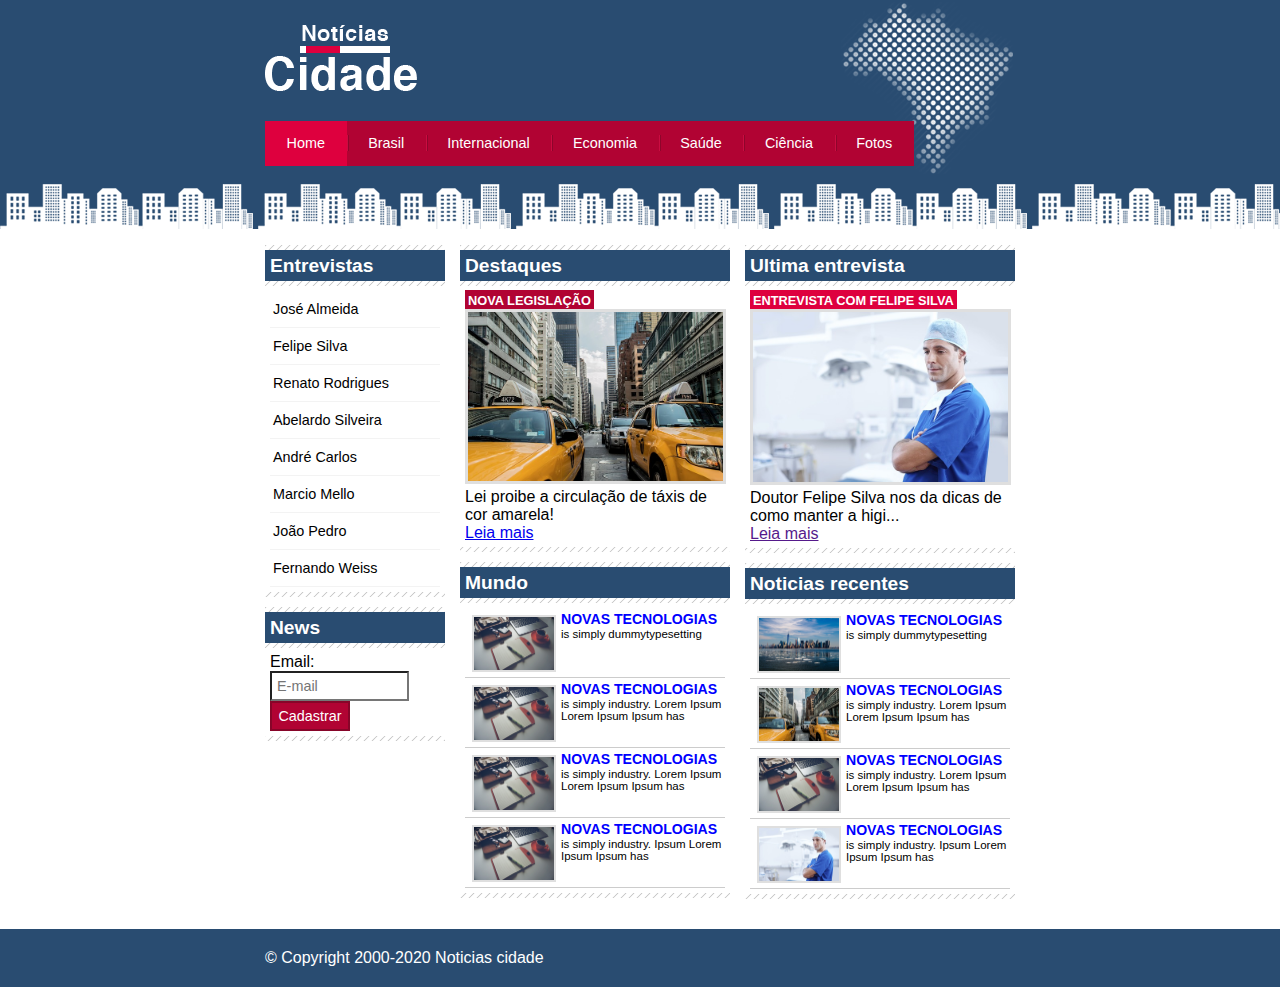
<file: index.html>
<!DOCTYPE html>
<html>
        <head>
            <title>Noticias cidade - Seu site de noticias</title>
            <meta charset="utf-8">
            <meta name = "viewport" content="width=device-width">
            <link rel="stylesheet" type="text/css" href="estilo.css">
        
        
        </head>
        <body class="home">
            <!--Inicio do container-->
            <div id="container">
               

                <!--Inicio topo-->   
                <div id="topo">
                    <h1 class="logo">Notícias cidade</h1>
                    <ul id="navegacao">
                        <li class="primeiro"><a id="home" href="index.html">Home</a></li>
                        <li><a id="brasil" href="brasil.html">Brasil</a></li>
                        <li><a id="internacional" href="internacional.html">Internacional</a></li>
                        <li><a id="economia" href="economia.html">Economia</a></li>
                        <li><a id="saude" href="saude.html">Saúde</a></li>
                        <li><a id="ciencia" href="ciencia.html">Ciência</a></li>
                        <li><a id="fotos" href="fotos.html">Fotos</a></li>
                    </ul>
   
   
   
                </div> <!--Fim topo-->
   
   <div id="conteudo"><!--Inicio conteudo-->
   <div id="primario">
       <div class="caixa destaque">
           <h2>Destaques</h2>
           <div class="caixa-conteudo">
               <h3>Nova legislação</h3>
               <img class="imagem-principal" src="imagens/taxi.jpg" width="100%">
               <p>Lei proibe a circulação de táxis de cor amarela!</p>
               <a href="fotos.html">Leia mais</a>
               
               
       </div>



    </div>

    <div class="caixa">
        <h2>Mundo</h2>
        <div class="caixa-conteudo">
            <ul id="lista-noticias">
            <li><a href="">
                <img src="imagens/tecnologia.jpg" width="80">
                <h3>Novas tecnologias</h3>
                <p>is simply dummytypesetting 

            <li><a href="">
                <img src="imagens/tecnologia.jpg" width="80">
                <h3>Novas tecnologias</h3>
                <p>is simply  industry.  Lorem Ipsum Lorem Ipsum  Ipsum has </p>
            </a></li>

            <li><a href="">
                <img src="imagens/tecnologia.jpg" width="80">
                <h3>Novas tecnologias</h3>
                <p>is simply  industry.  Lorem Ipsum Lorem Ipsum  Ipsum has </p>
            </a></li>

            <li><a href="">
                <img src="imagens/tecnologia.jpg" width="80">
                <h3>Novas tecnologias</h3>
                <p>is simply  industry. Ipsum Lorem Ipsum  Ipsum has </p>
            </a></li>




            </ul>
            
            
            
    </div>



 </div>

   </div>

   <div id="secundario">
    <div class="caixa entrevista">
        <h2>Ultima entrevista</h2>
        <div class="caixa-conteudo">
            <h3>Entrevista com Felipe Silva</h3>
            <img class="imagem-principal" src="imagens/doutor.jpg" width="100%">
            <p>Doutor Felipe Silva nos da dicas de como manter a higi...</p>
            <a href="">Leia mais</a>
            
            
    </div>



 </div>

 <div class="caixa">
    <h2>Noticias recentes</h2>
    <div class="caixa-conteudo">
        <ul id="lista-noticias">
        <li><a href="">
            <img src="imagens/cidade.jpg" width="80">
            <h3>Novas tecnologias</h3>
            <p>is simply dummytypesetting 

        <li><a href="">
            <img src="imagens/taxi.jpg" width="80">
            <h3>Novas tecnologias</h3>
            <p>is simply  industry.  Lorem Ipsum Lorem Ipsum  Ipsum has </p>
        </a></li>

        <li><a href="">
            <img src="imagens/tecnologia.jpg" width="80">
            <h3>Novas tecnologias</h3>
            <p>is simply  industry.  Lorem Ipsum Lorem Ipsum  Ipsum has </p>
        </a></li>

        <li><a href="">
            <img src="imagens/doutor.jpg" width="80">
            <h3>Novas tecnologias</h3>
            <p>is simply  industry. Ipsum Lorem Ipsum  Ipsum has </p>
        </a></li>




        </ul>
        
        
        
</div>



</div>

   </div>

   
   
  
  <!-- inicio barra lateral-->
   <div id="lateral">
    <div class="caixa"><h2>Entrevistas</h2>
        <div class="caixa-conteudo">
            <ul>
                <li><a href="">José Almeida</a></li>
                <li><a href="">Felipe Silva</a></li>
                <li><a href="">Renato Rodrigues</a></li>
                <li><a href="">Abelardo Silveira</a></li>
                <li><a href="">André Carlos</a></li>
                <li><a href="">Marcio Mello</a></li>
                <li><a href="">João Pedro</a></li>
                <li><a href="">Fernando Weiss</a> </li>
            </ul>
        
        </div>
    
    
    </div>

    <div class="caixa"><h2>News</h2>
        <div class="caixa-conteudo">
            <form>
                <div>
                    <label for="email">Email:</label>
                    <input type="text" name="email" id="email" placeholder="E-mail">
                </div>
                <div>
                    <input class="submit" type="submit" value="Cadastrar">
                </div>
            </form>
        
        </div>
    
    
    </div>
    </div> <!--Fim lateral-->
   
  
   
   
   </div><!--Fim conteudo-->

   
   
               </div> <!--Fim container-->

               <div id="container-rodape" style="clear: both;">
                <div id="rodape">&copy; Copyright 2000-2020 Noticias cidade</div>
            
            
            
            </div>
   
   
   
        </body>
</html>
</file>
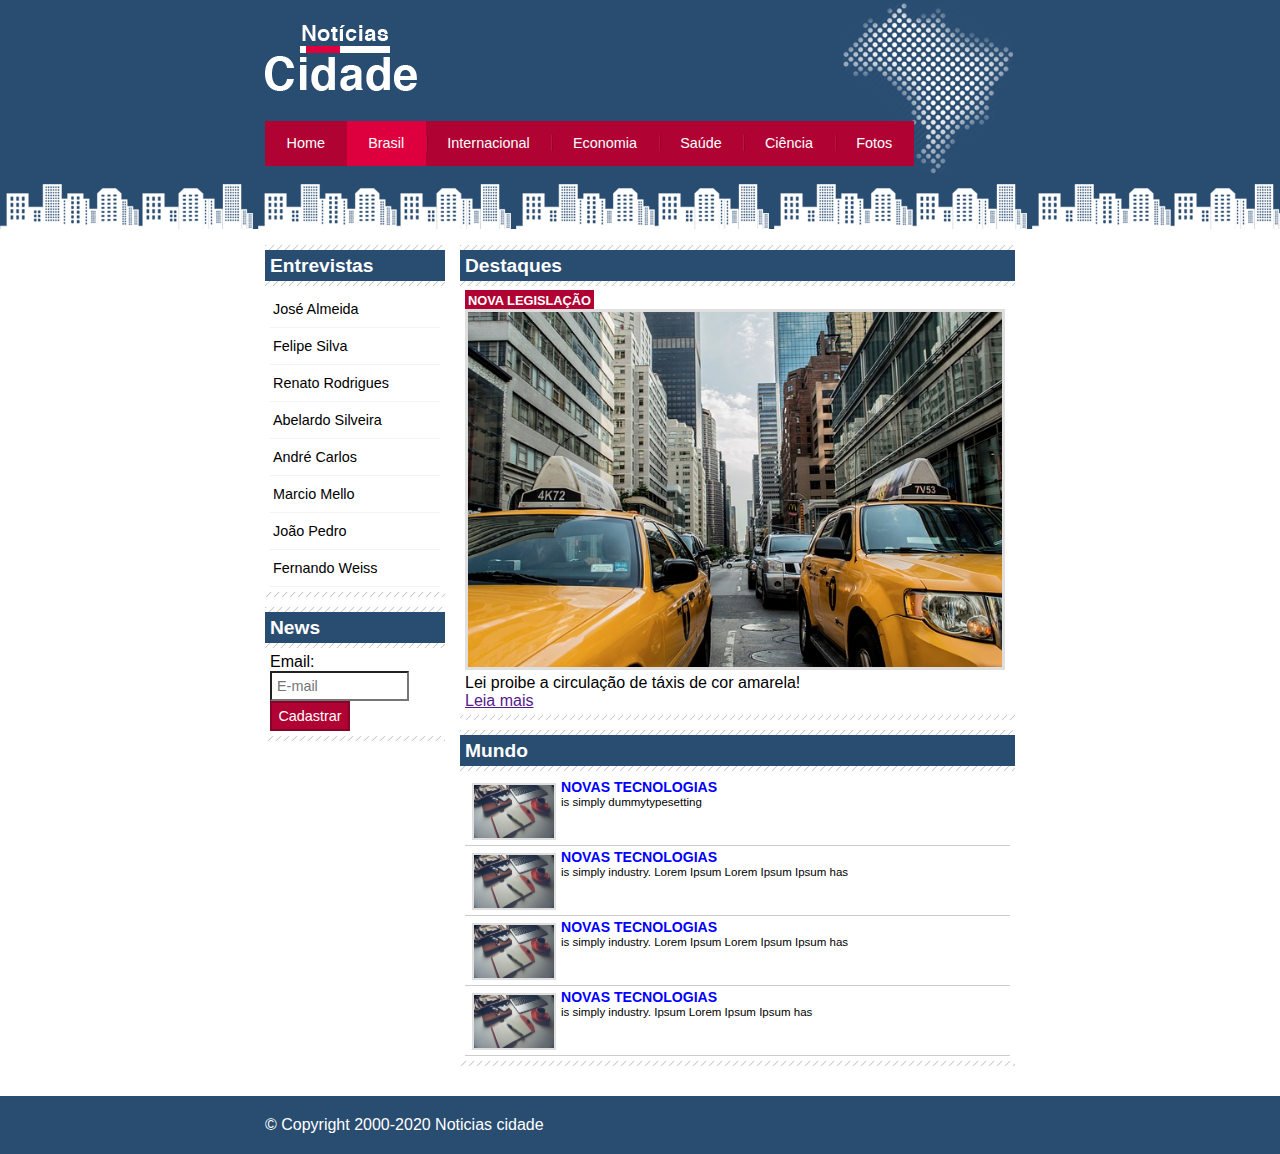
<file: brasil.html>
<!DOCTYPE html>
<html>
        <head>
            <title>Noticias cidade - Seu site de noticias</title>
            <meta charset="utf-8">
            <link rel="stylesheet" type="text/css" href="estilo.css">
        
        
        </head>
        <body id="duas-colunas" class="brasil">
            <!--Inicio do container-->
            <div id="container">
               

                <!--Inicio topo-->   
                <div id="topo">
                    <h1 class="logo">Notícias cidade</h1>
                    <ul id="navegacao">
                        <li class="primeiro"><a id="home" href="index.html">Home</a></li>
                        <li><a id="brasil" href="brasil.html">Brasil</a></li>
                        <li><a id="internacional" href="internacional.html">Internacional</a></li>
                        <li><a id="economia" href="economia.html">Economia</a></li>
                        <li><a id="saude" href="saude.html">Saúde</a></li>
                        <li><a id="ciencia" href="ciencia.html">Ciência</a></li>
                        <li><a id="fotos" href="fotos.html">Fotos</a></li>
                    </ul>
   
   
   
                </div> <!--Fim topo-->
   
   <div id="conteudo"><!--Inicio conteudo-->
   <div id="primario">
       <div class="caixa destaque">
           <h2>Destaques</h2>
           <div class="caixa-conteudo">
               <h3>Nova legislação</h3>
               <img class="imagem-principal" src="imagens/taxi.jpg" width="100%">
               <p>Lei proibe a circulação de táxis de cor amarela!</p>
               <a href="">Leia mais</a>
               
               
       </div>



    </div>

    <div class="caixa">
        <h2>Mundo</h2>
        <div class="caixa-conteudo">
            <ul id="lista-noticias">
            <li><a href="">
                <img src="imagens/tecnologia.jpg" width="80">
                <h3>Novas tecnologias</h3>
                <p>is simply dummytypesetting 

            <li><a href="">
                <img src="imagens/tecnologia.jpg" width="80">
                <h3>Novas tecnologias</h3>
                <p>is simply  industry.  Lorem Ipsum Lorem Ipsum  Ipsum has </p>
            </a></li>

            <li><a href="">
                <img src="imagens/tecnologia.jpg" width="80">
                <h3>Novas tecnologias</h3>
                <p>is simply  industry.  Lorem Ipsum Lorem Ipsum  Ipsum has </p>
            </a></li>

            <li><a href="">
                <img src="imagens/tecnologia.jpg" width="80">
                <h3>Novas tecnologias</h3>
                <p>is simply  industry. Ipsum Lorem Ipsum  Ipsum has </p>
            </a></li>




            </ul>
            
            
            
    </div>



 </div>

   </div>

  

   
   
  
  <!-- inicio barra lateral-->
   <div id="lateral">
    <div class="caixa"><h2>Entrevistas</h2>
        <div class="caixa-conteudo">
            <ul>
                <li><a href="">José Almeida</a></li>
                <li><a href="">Felipe Silva</a></li>
                <li><a href="">Renato Rodrigues</a></li>
                <li><a href="">Abelardo Silveira</a></li>
                <li><a href="">André Carlos</a></li>
                <li><a href="">Marcio Mello</a></li>
                <li><a href="">João Pedro</a></li>
                <li><a href="">Fernando Weiss</a> </li>
            </ul>
        
        </div>
    
    
    </div>

    <div class="caixa"><h2>News</h2>
        <div class="caixa-conteudo">
            <form>
                <div>
                    <label for="email">Email:</label>
                    <input type="text" name="email" id="email" placeholder="E-mail">
                </div>
                <div>
                    <input class="submit" type="submit" value="Cadastrar">
                </div>
            </form>
        
        </div>
    
    
    </div>
    </div> <!--Fim lateral-->
   
  
   
   
   </div><!--Fim conteudo-->

   
   
               </div> <!--Fim container-->

               <div id="container-rodape" style="clear: both;">
                <div id="rodape">&copy; Copyright 2000-2020 Noticias cidade</div>
            
            
            
            </div>
   
   
   
        </body>
</html>
</file>
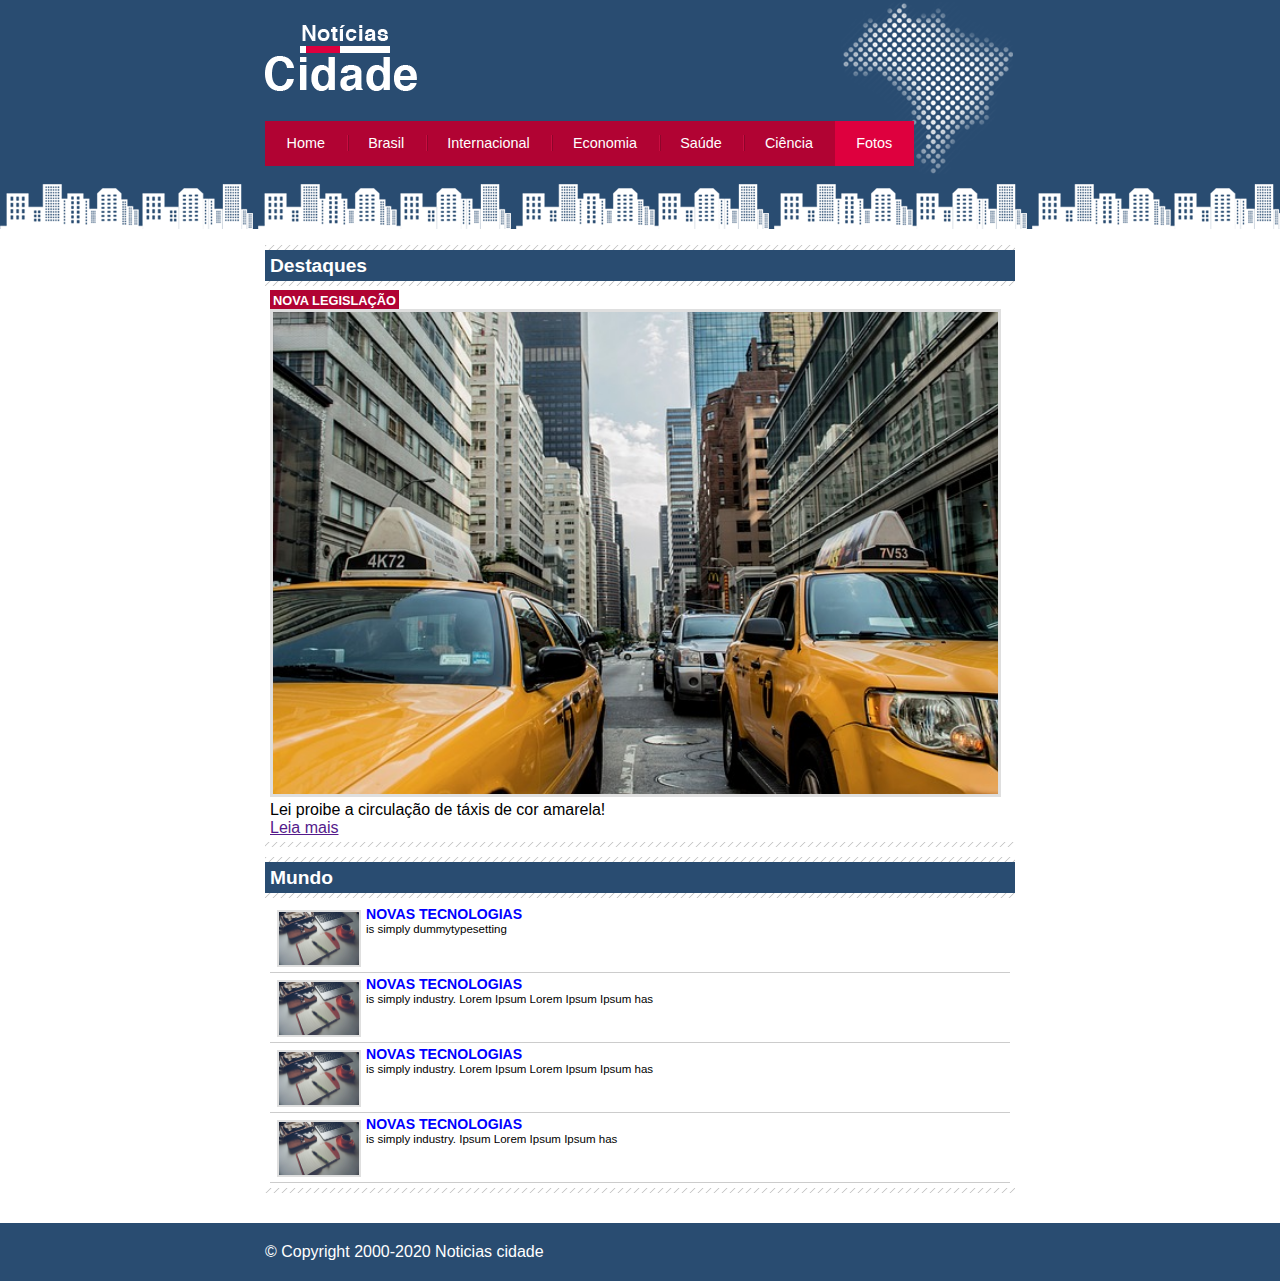
<file: fotos.html>
<!DOCTYPE html>
<html>
        <head>
            <title>Noticias cidade - Seu site de noticias</title>
            <meta charset="utf-8">
            <link rel="stylesheet" type="text/css" href="estilo.css">
        
        
        </head>
        <body id="uma-coluna" class="fotos">
            <!--Inicio do container-->
            <div id="container">
               

                <!--Inicio topo-->   
                <div id="topo">
                    <h1 class="logo">Notícias cidade</h1>
                    <ul id="navegacao">
                        <li class="primeiro"><a id="home" href="index.html">Home</a></li>
                        <li><a id="brasil" href="brasil.html">Brasil</a></li>
                        <li><a id="internacional" href="internacional.html">Internacional</a></li>
                        <li><a id="economia" href="economia.html">Economia</a></li>
                        <li><a id="saude" href="saude.html">Saúde</a></li>
                        <li><a id="ciencia" href="ciencia.html">Ciência</a></li>
                        <li><a id="fotos" href="fotos.html">Fotos</a></li>
                    </ul>
   
   
   
                </div> <!--Fim topo-->
   
   <div id="conteudo"><!--Inicio conteudo-->
   <div id="primario">
       <div class="caixa destaque">
           <h2>Destaques</h2>
           <div class="caixa-conteudo">
               <h3>Nova legislação</h3>
               <img class="imagem-principal" src="imagens/taxi.jpg" width="100%">
               <p>Lei proibe a circulação de táxis de cor amarela!</p>
               <a href="">Leia mais</a>
               
               
       </div>



    </div>

    <div class="caixa">
        <h2>Mundo</h2>
        <div class="caixa-conteudo">
            <ul id="lista-noticias">
            <li><a href="">
                <img src="imagens/tecnologia.jpg" width="80">
                <h3>Novas tecnologias</h3>
                <p>is simply dummytypesetting 

            <li><a href="">
                <img src="imagens/tecnologia.jpg" width="80">
                <h3>Novas tecnologias</h3>
                <p>is simply  industry.  Lorem Ipsum Lorem Ipsum  Ipsum has </p>
            </a></li>

            <li><a href="">
                <img src="imagens/tecnologia.jpg" width="80">
                <h3>Novas tecnologias</h3>
                <p>is simply  industry.  Lorem Ipsum Lorem Ipsum  Ipsum has </p>
            </a></li>

            <li><a href="">
                <img src="imagens/tecnologia.jpg" width="80">
                <h3>Novas tecnologias</h3>
                <p>is simply  industry. Ipsum Lorem Ipsum  Ipsum has </p>
            </a></li>




            </ul>
            
            
            
    </div>



 </div>

   </div>

  

   
   
  
  
   
  
   
   
   </div><!--Fim conteudo-->

   
   
               </div> <!--Fim container-->

               <div id="container-rodape" style="clear: both;">
                <div id="rodape">&copy; Copyright 2000-2020 Noticias cidade</div>
            
            
            
            </div>
   
   
   
        </body>
</html>
</file>
<file: estilo.css>
*{
    margin: 0;
    padding: 0;
}

body{
    font-family: 'Franklin Gothic Medium', 'Arial Narrow', Arial, sans-serif;
    background: #fff url(imagens/fundo.png) repeat-x;
    
}

#container{
    width: 750px;
    margin: 0 auto;
    
}

#topo{
    height: 150px;
    
    background: url(imagens/detalhe-topo.png) no-repeat top right;
    padding-top: 25px;
}

.logo{
    width:152px;
    height: 66px;
    background: url(imagens/logo.png) no-repeat center;
    text-indent: -3000px;

}

/***Barra de navegaçao*******/

ul{
    margin: 0;
    padding: 0;
    list-style: none;

}

#topo ul{
    background: #b10333;
    margin-top: 30px;
    float: left;
}

#topo ul li{
    float:left;
}

 #topo ul a{
    padding: 0.5em 1.5em;
    font-size: 0.9em;
    display: block;
    line-height: 2.1em;
    text-decoration: none;
    color: #fff;
    background: url(imagens/divisor.png) no-repeat left center;
}

#topo ul .primeiro a{
    background: none;

}

#topo ul a:hover{
    color: #69001d;
}

body.home #navegacao a#home,body.brasil #navegacao a#brasil,body.fotos #navegacao a#fotos{
    color: #fff;
    background: #de003e;
    cursor: text;
}

#conteudo{
    background:#f5f5f5;
    margin-top:60px;
}


#lateral{
    width: 180px;
    float: left;
    margin: 0 0 20px -750px;
    
    
}

#primario{
    width: 270px;
    float: left;
    margin: 0 0 20px 195px;
    
}

#duas-colunas #primario{
    width: 555px;
    
}

#uma-coluna #primario{
    width: 750px;
    margin: 0 0 20px 0;
   
}

#secundario{
    width: 270px;
    float: left;
    margin: 0 0 20px 15px;
    

}

.caixa{
    background: #f3f3f3 url(imagens/fundo-caixa.png);
    margin: 10px 0 10px 0;
    padding:5px 0 5px 0;
}

h2{
    font-size: 1.2em;
    background: #294c71;
    color: #fff;
    padding:5px;
    height: 21px;
}


.caixa-conteudo{
    background: #fff;
    padding:5px;
    margin-top: 5px;
    

}

/*Formatar menus laterais*******/

 #lateral ul a{
     font-size: 0.9em;
     padding: 3px;
     display: block;
     line-height: 30px;
     color: #000;
     text-decoration: none;
     border-bottom: 1px  solid #f3f3f3;

}

#lateral ul a:hover{
    background: #f9f9f9 url(imagens/marcador.png) no-repeat left center;
    color: #a1a1a1;
    padding-left: 20px;
    
}

label{
    display: block;
    cursor: pointer;
}

input{
    padding:5px;
    width: 125px;
    font-size: 0.9em;
    background-color: #fff;
    
}

input.submit{
    width: 80px;
    color: #fff;
    background-color: #b10333;
    border: 2px solid #870529;
    cursor: pointer;
}

/*Formatando imagens*/

img{
    border: 2px solid #dfdfdf;
}

img.imagem-principal{
    width: 98%;
    border: 3px solid #dfdfdf;
}

/*Formatando cabeçalhos*/

h3{
    text-transform: uppercase;
    display: inline;
    font-size: 0.8em;
    padding: 3px;
}

.destaque h3{
    background: #b10333;
    color: #fff;
    
}

.entrevista h3{
    background:#de003e ;
    color: white;
}

#lista-noticias li{
    padding: 2px;
    border-bottom: 1px solid #ccc;
    height: 65px;

}

#lista-noticias li a img{
    float: left;
    margin: 5px;

}

#lista-noticias li a h3{
    font-size: 1.1em;
    padding: 0;
    color: blue;

    
}

#lista-noticias li:hover{
    background: #eee;
    cursor: pointer;

    
}

#lista-noticias li a p{
    font-size: 0.9em;
    color: black;
    

    
}

#lista-noticias li a {
    text-decoration: none;
    font-size: 0.8em;

    
}

#container-rodape{
    background: #294c71;
    padding: 20px;
}

#rodape{
    width: 750px;
    margin: 0 auto;
    color: #fff ;
}
</file>
